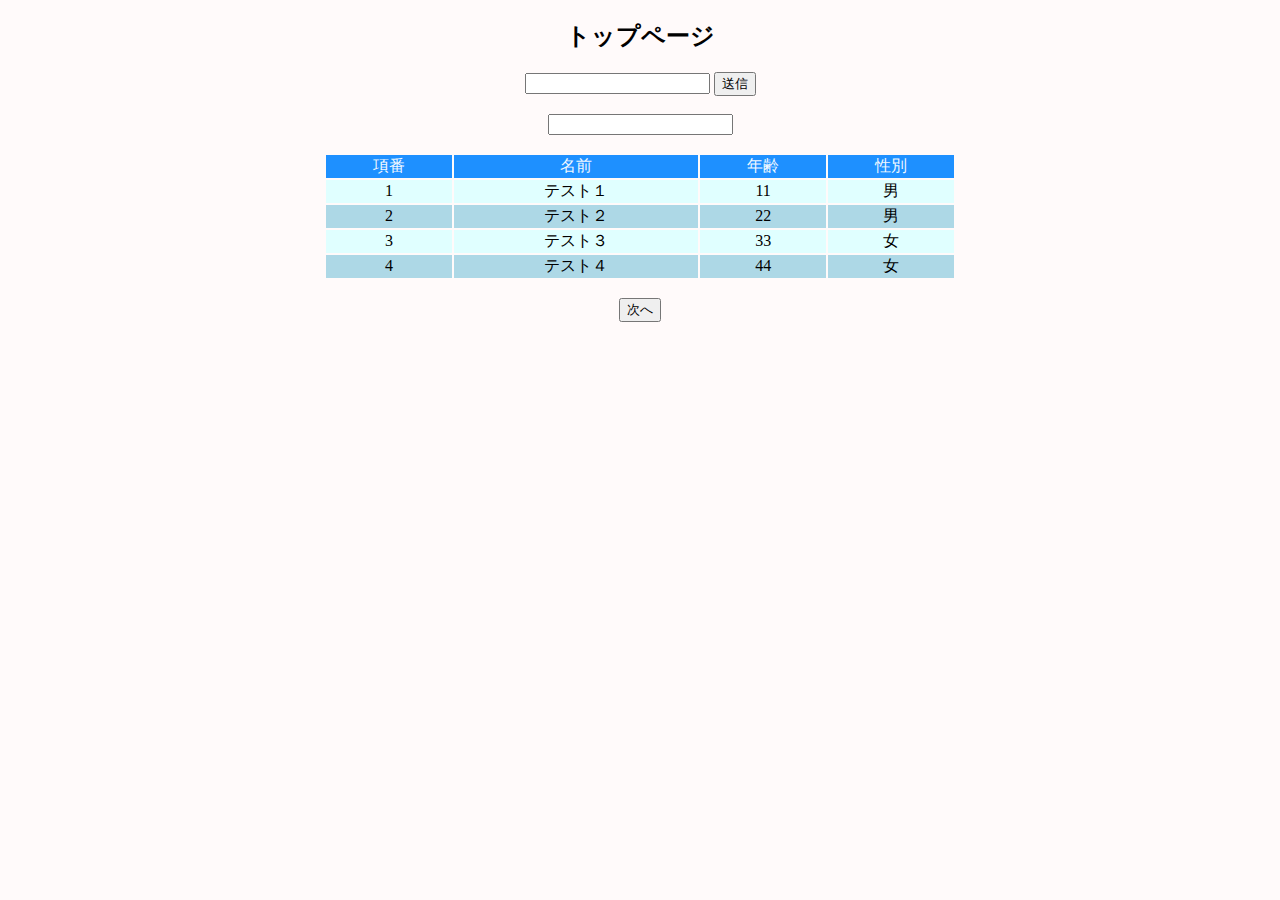
<file: src/index.html>
<!doctype html>
<html>

<head>
    <meta http-equiv="Content-Type" content="text/html; charset=UTF-8">
    <link rel="stylesheet" type="text/css" href="./css/index.css" />
    <title>トップページTestAAAAAAA</title>
</head>

<body>
    <header>
        <h2>トップページ</h2>
    </header>

    <form>
        <input type="text" name="inputTxt" value="" class="inputTxt">
        <input type="button" value="送信" onclick="outputTxt.value = inputTxt.value;" class="form">

        <br>
        <br>
        <input type="text" name="outputTxt" value="" class="outputTxt">
    </form>

    <br>
    <table>
        <thead>
            <tr>
                <td>項番</td>
                <td>名前</td>
                <td>年齢</td>
                <td>性別</td>
            </tr>
        </thead>
        <tbody>
            <tr>
                <td>1</td>
                <td>テスト１</td>
                <td>11</td>
                <td>男</td>
            </tr>

            <tr>
                <td>2</td>
                <td>テスト２</td>
                <td>22</td>
                <td>男</td>
            </tr>

            <tr>
                <td>3</td>
                <td>テスト３</td>
                <td>33</td>
                <td>女</td>
            </tr>

            <tr>
                <td>4</td>
                <td>テスト４</td>
                <td>44</td>
                <td>女</td>
            </tr>
        </tbody>
    </table>

    <br>
    <form action="Next.html">
        <input type="submit" value="次へ">
    </form>
</body>

</html>
</file>
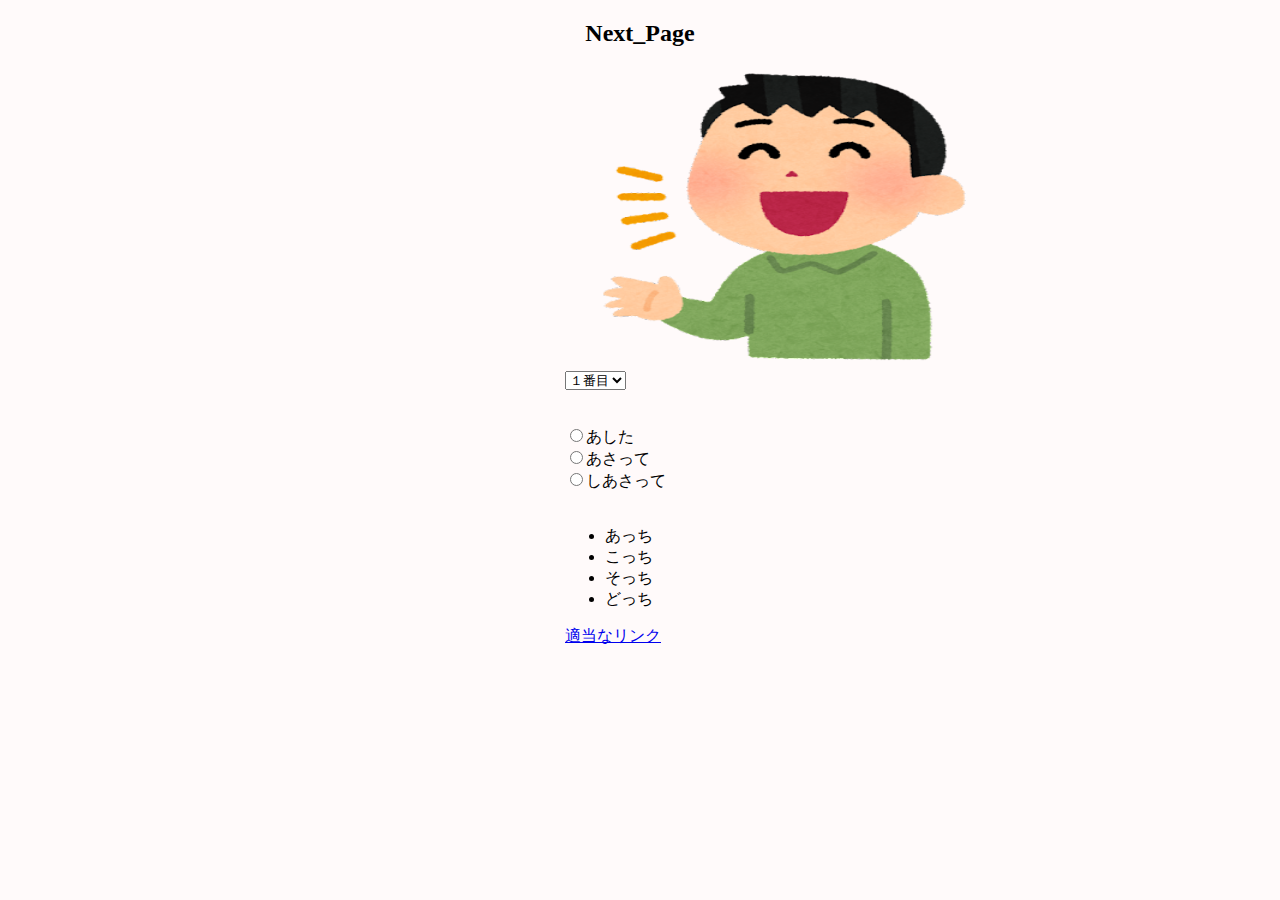
<file: src/Next.html>
<!doctype html>
<html>
    <head>
        <meta http-equiv="Content-Type" content="text/html; charset=UTF-8">
        <link rel="stylesheet" type="text/css" href="./css/style.css" />
        <title>Next_Page</title>
    </head>

    <body>
        <header>
            <h2>Next_Page</h2>
        </header>


        <input type="image" name="nikkori" src="./img/osyaberi_man.png" width="480" height="300" class="img">

        <br>
        <div >
        <select name="list">
            <option value="are">１番目</option>
            <option value="kore">２番目</option>
            <option value="sore">３番目</option>
            <option value="dore">４番目</option>
        </select>
         </div>
        
        <br>
        <br>
        <label>
        <input type="radio" name="input" value="">あした
       </label>

        <label>
        <input type="radio" name="input" value="">あさって
        </label>

        <label>
        <input type="radio" name="input" value="">しあさって
        </label>

        <br>
        <ul>
            <li>あっち</li>
            <li>こっち</li>
            <li>そっち</li>
            <li>どっち</li>
        </ul>
        <a href="https://github.com/oshita-mizuki">適当なリンク</a>
    </body>
</html>
</file>
<file: src/css/index.css>
main{
    width: auto;
    margin: auto;
}

body{   
    background-color: snow;
}

header{
    text-align: center;
}

form{
    text-align: center;
}

table{
    width: 50%;
    margin: auto;
}

thead{
    text-align: center;
    background-color: dodgerblue;
    color: aliceblue;
}

tbody{
    text-align: center;
    background-color: lightcyan;
}

tbody tr:nth-child(even){
    background-color: lightblue;
}
</file>
<file: src/css/style.css>
main{
    width: auto;
    margin: auto;
}

body{
    width: 150px;
    margin: auto;
    background-color: snow;
}

header{
    text-align: center;
}

form{
    text-align: center;
}

label {
    display: block; 
  }
</file>
